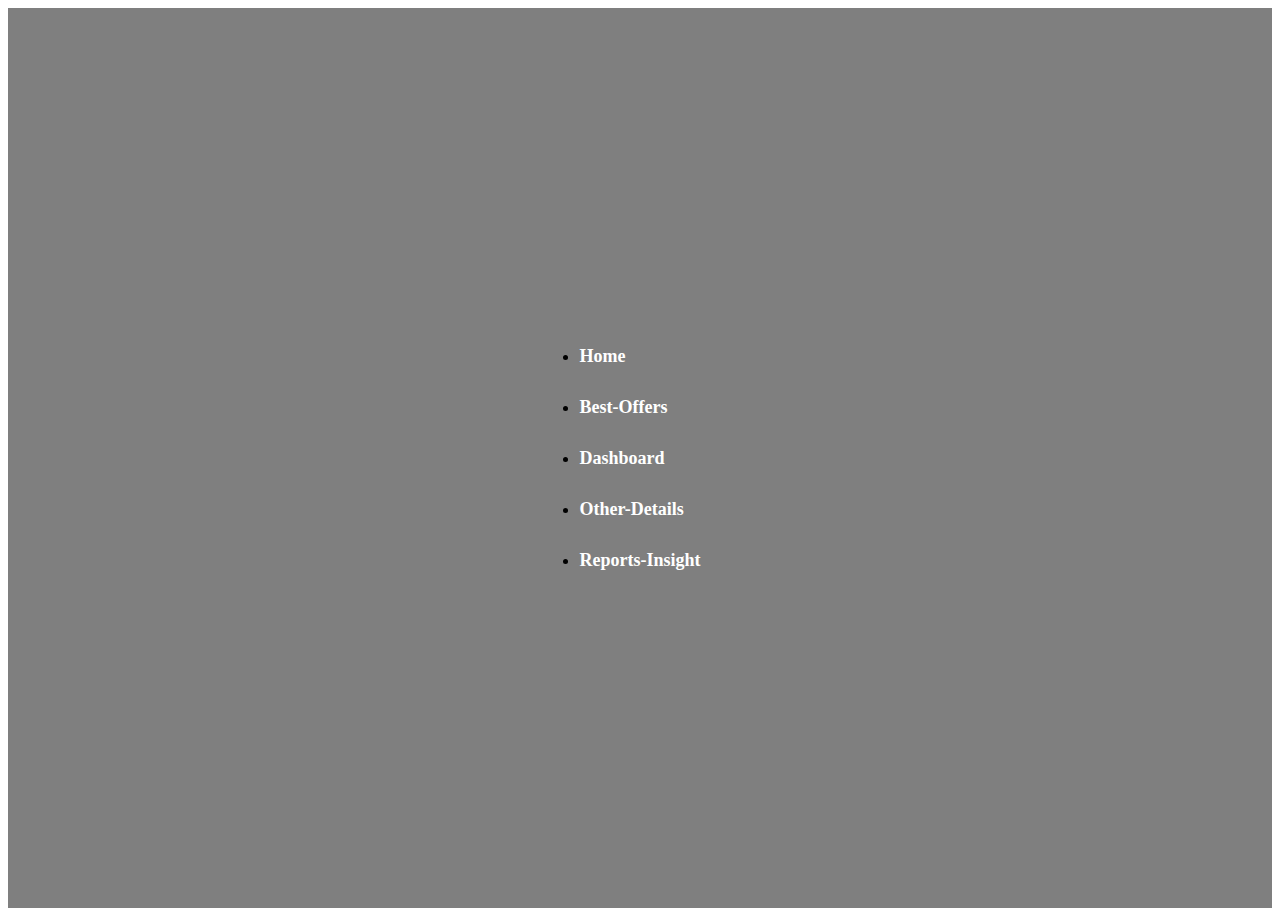
<file: index.html>
<!DOCTYPE html>
<html lang="en">

<head>
    <meta charset="UTF-8">
    <meta name="viewport" content="width=device-width, initial-scale=1.0">
    <title>Document</title>
    <style>
        
        div{
            background-color: rgba(0,0,0,0.5);
            display: flex;
            justify-content: center;
            align-items: center;
            min-height: 100vh;
        }
        ul{
            margin: 0;
            padding: 0;
        }
        ul li {
            margin: 10px 0px;
        }
        ul li a {
            padding: 10px 0px;
            display: inline-block;
            text-decoration: none;
            font-size: 18px;
            color: #fff;
            text-transform: capitalize;
            position: relative;
            z-index: 99;
            font-weight: 600;
        }
    </style>


</head>

<body>
    <div>

        <ul>
            <li><a href="./cibil-score/home.html">home</a></li>
            <li><a href="./cibil-score/best-offers.html">best-offers</a></li>
            <li><a href="./cibil-score/dashboard.html">dashboard</a></li>
            <li><a href="./cibil-score/other-details.html">other-details</a></li>
            <li><a href="./cibil-score/reports-insight.html">reports-insight</a></li>
        </ul>

    </div>
</body>

</html>
</file>
